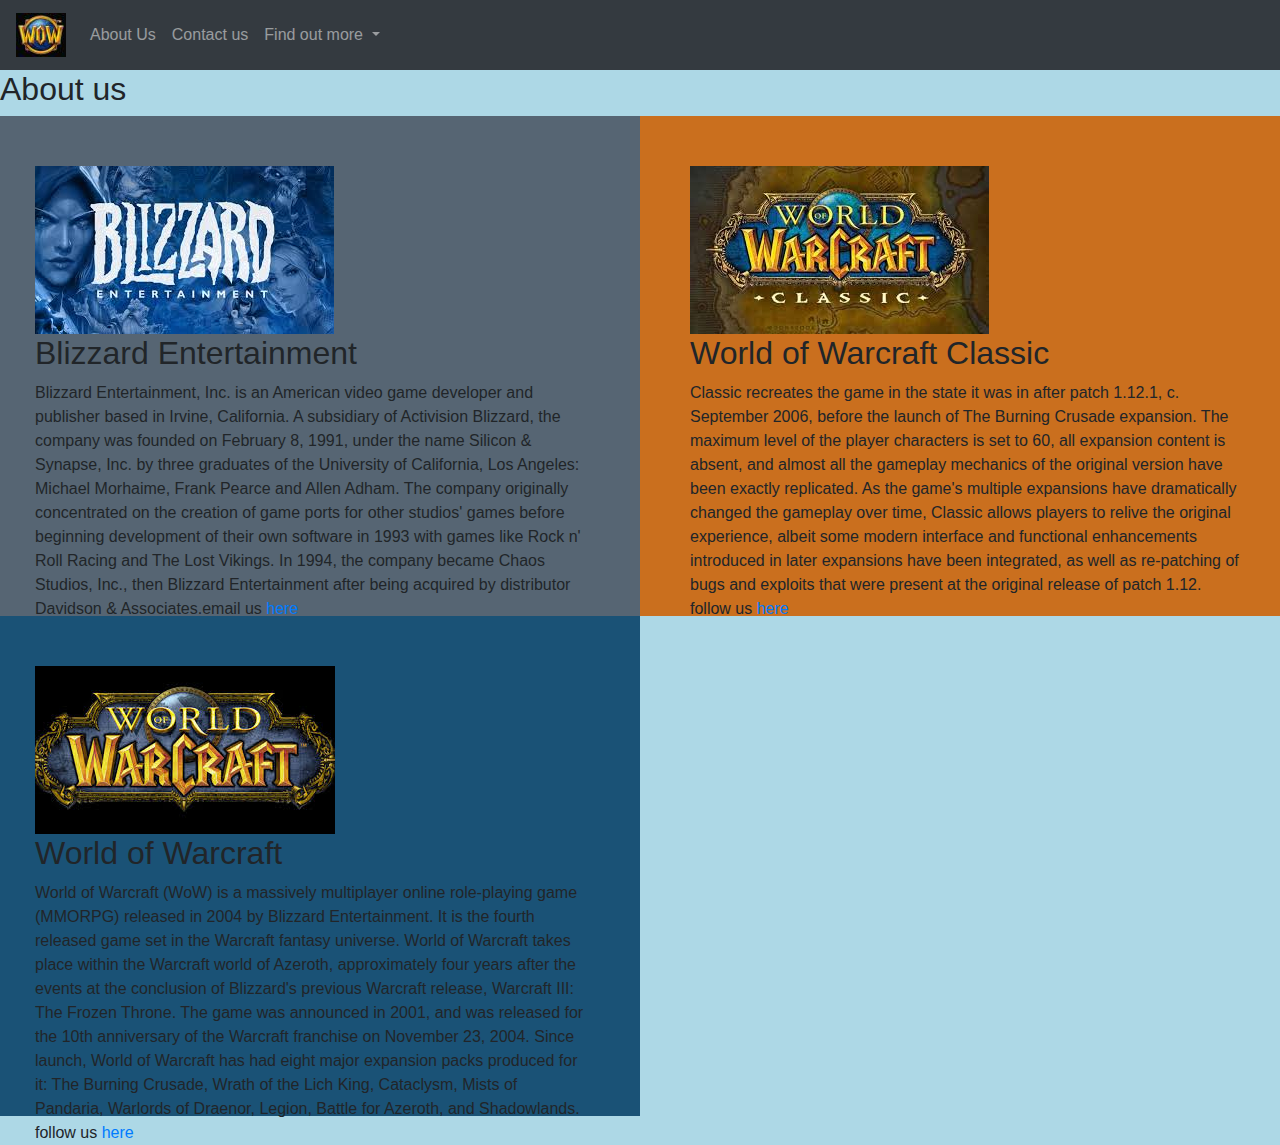
<file: About us.html>
<!DOCTYPE html>
<html lang="en">
    <head>
        <title>About us</title>
        <meta charset="utf-8">
        <meta name="viewport" content="width=device-width, initial-scale=1">
        <link rel="stylesheet" href="https://maxcdn.bootstrapcdn.com/bootstrap/4.5.2/css/bootstrap.min.css">
        <link rel="stylesheet" type="text/css" href="css/style.css">
        <script src="https://ajax.googleapis.com/ajax/libs/jquery/3.5.1/jquery.min.js"></script>
        <script src="https://cdnjs.cloudflare.com/ajax/libs/popper.js/1.16.0/umd/popper.min.js"></script>
        <script src="https://maxcdn.bootstrapcdn.com/bootstrap/4.5.2/js/bootstrap.min.js"></script> 
    </head>

<body>
      <nav class="navbar navbar-expand-sm bg-dark navbar-dark sticky-top">
                        <a class="navbar-brand" href="index.html">
                            <img src="images/test5.jpg" class="d-block w-100" alt="...">
                        </a>
                        <button class="navbar-toggler" type="button" data-toggle="collapse" data-target="#collapsibleNavbar">
                            <span class="navbar-toggler-icon"></span>
                        </button>
                        <div class="collapse navbar-collapse" id="collapsibleNavbar">
                            <ul class="navbar-nav">
                                <li class="nav-item">
                                    <a class="nav-link" href="About%20us.html">About Us</a>
                                </li>
                                <li class="nav-item">
                                    <a class="nav-link" href="Contact%20us.html">Contact us</a>
                                </li>
                                <li class="nav-item dropdown">
                                    <a class="nav-link dropdown-toggle" href="#" id="navbardrop" data-toggle="dropdown">
                                        Find out more
                                    </a>
                                    <div class="dropdown-menu">
                                        <a class="dropdown-item" href="Race.html">Races</a>
                                        <a class="dropdown-item" href="class.html">Class</a>
                                    </div> 
                                </li>
                            </ul>
                        </div>  
                    </nav>
<h2>About us</h2>

<div class="row">
  <div class="column" style="background-color:#566573;">
      <img src="images/Blizzard.jpg" alt="...">
    <h2>Blizzard Entertainment</h2>
      
    <p>Blizzard Entertainment, Inc. is an American video game developer and publisher based in Irvine, California. A subsidiary of Activision Blizzard, the company was founded on February 8, 1991, under the name Silicon & Synapse, Inc. by three graduates of the University of California, Los Angeles: Michael Morhaime, Frank Pearce and Allen Adham. The company originally concentrated on the creation of game ports for other studios' games before beginning development of their own software in 1993 with games like Rock n' Roll Racing and The Lost Vikings. In 1994, the company became Chaos Studios, Inc., then Blizzard Entertainment after being acquired by distributor Davidson & Associates.email us<a href="https://outlook.office365.com/mail/inbox"> here</a></p>
  </div>
  <div class="column" style="background-color:#CA6F1E;">
      <img src="images/wow%20c.jpg" alt="...">
      
    <h2>World of Warcraft Classic</h2>
      
      
    <p>Classic recreates the game in the state it was in after patch 1.12.1, c. September 2006, before the launch of The Burning Crusade expansion. The maximum level of the player characters is set to 60, all expansion content is absent, and almost all the gameplay mechanics of the original version have been exactly replicated. As the game's multiple expansions have dramatically changed the gameplay over time, Classic allows players to relive the original experience, albeit some modern interface and functional enhancements introduced in later expansions have been integrated, as well as re-patching of bugs and exploits that were present at the original release of patch 1.12. follow us <a href="https://twitter.com/Warcraft?ref_src=twsrc%5Egoogle%7Ctwcamp%5Eserp%7Ctwgr%5Eauthor"> here</a></p>
  </div>
    <div class="column" style="background-color:#1A5276;">
        <img src="images/wow.jpg" alt="...">
        
    <h2>World of Warcraft</h2>
      
    <p>World of Warcraft (WoW) is a massively multiplayer online role-playing game (MMORPG) released in 2004 by Blizzard Entertainment. It is the fourth released game set in the Warcraft fantasy universe. World of Warcraft takes place within the Warcraft world of Azeroth, approximately four years after the events at the conclusion of Blizzard's previous Warcraft release, Warcraft III: The Frozen Throne. The game was announced in 2001, and was released for the 10th anniversary of the Warcraft franchise on November 23, 2004. Since launch, World of Warcraft has had eight major expansion packs produced for it: The Burning Crusade, Wrath of the Lich King, Cataclysm, Mists of Pandaria, Warlords of Draenor, Legion, Battle for Azeroth, and Shadowlands. follow us<a href="https://twitter.com/Warcraft?ref_src=twsrc%5Egoogle%7Ctwcamp%5Eserp%7Ctwgr%5Eauthor"> here</a></p>
  </div>
    
</div>

    </body>
</html>
</file>
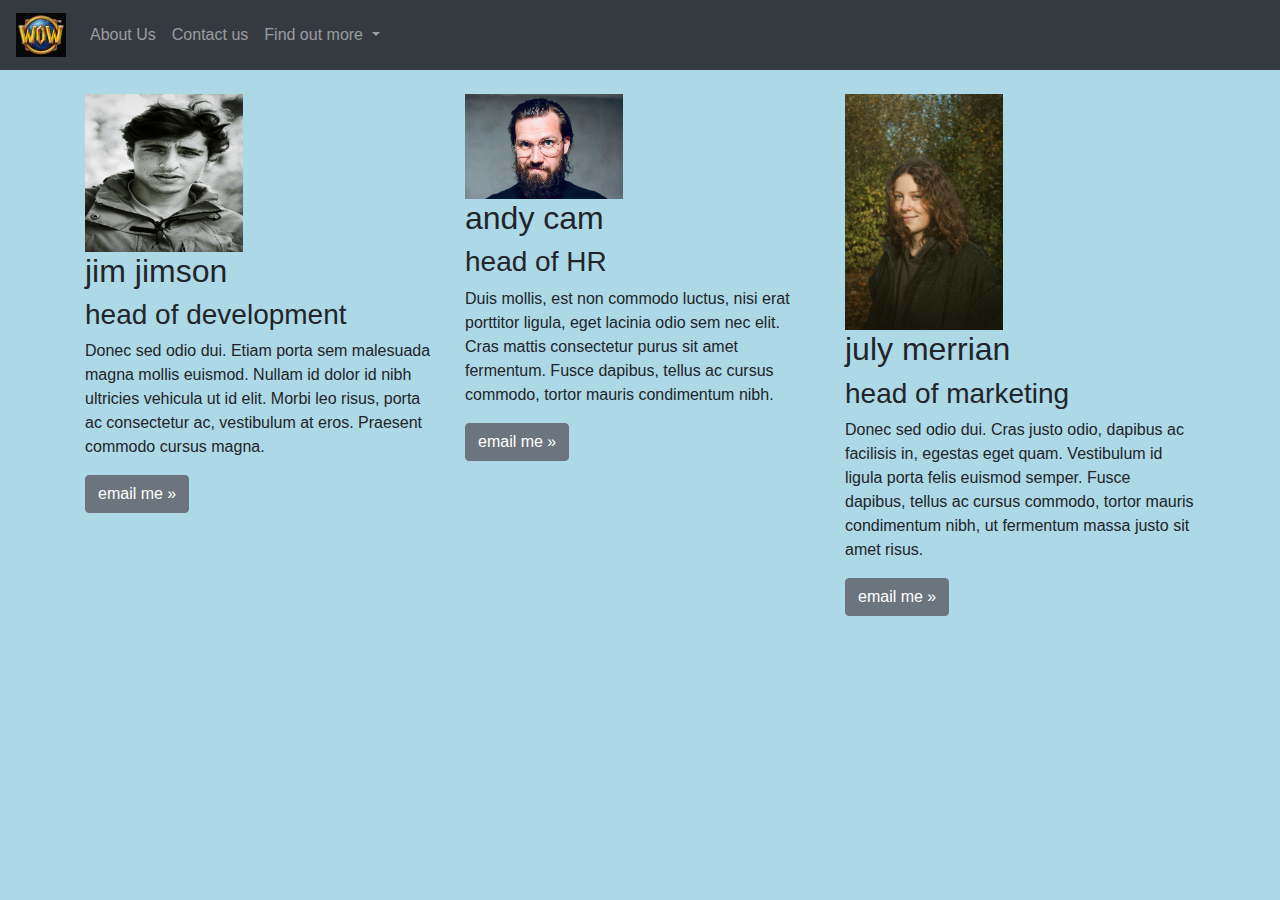
<file: Contact us.html>
<!DOCTYPE html>
<html lang="en">
    <head>
        <title>Contact us</title>
        <meta charset="utf-8">
        <meta name="viewport" content="width=device-width, initial-scale=1">
        <link rel="stylesheet" href="https://maxcdn.bootstrapcdn.com/bootstrap/4.5.2/css/bootstrap.min.css">
        <link rel="stylesheet" type="text/css" href="css/style.css">
        <script src="https://ajax.googleapis.com/ajax/libs/jquery/3.5.1/jquery.min.js"></script>
        <script src="https://cdnjs.cloudflare.com/ajax/libs/popper.js/1.16.0/umd/popper.min.js"></script>
        <script src="https://maxcdn.bootstrapcdn.com/bootstrap/4.5.2/js/bootstrap.min.js"></script> 
    </head>

    <body>
       <nav class="navbar navbar-expand-sm bg-dark navbar-dark sticky-top">
                        <a class="navbar-brand" href="index.html">
                            <img src="images/test5.jpg" class="d-block w-100" alt="...">
                        </a>
                        <button class="navbar-toggler" type="button" data-toggle="collapse" data-target="#collapsibleNavbar">
                            <span class="navbar-toggler-icon"></span>
                        </button>
                        <div class="collapse navbar-collapse" id="collapsibleNavbar">
                            <ul class="navbar-nav">
                                <li class="nav-item">
                                    <a class="nav-link" href="About%20us.html">About Us</a>
                                </li>
                                <li class="nav-item">
                                    <a class="nav-link" href="Contact%20us.html">Contact us</a>
                                </li>
                                <li class="nav-item dropdown">
                                    <a class="nav-link dropdown-toggle" href="#" id="navbardrop" data-toggle="dropdown">
                                        Find out more
                                    </a>
                                    <div class="dropdown-menu">
                                        <a class="dropdown-item" href="Race.html">Races</a>
                                        <a class="dropdown-item" href="class.html">Class</a>
                                    </div> 
                                </li>
                            </ul>
                        </div>  
                    </nav>


        <div class="container marketing">
            <br>
            <div class="row">
                <div class="col-lg-4">
                    <img src="images/person%201.jpg" alt="Boss" style="width:45%" class="w3-circle w3-hover-opacity">
                    <rect width="100%" height="100%" fill="#777"></rect><text x="50%" y="50%" fill="#777" dy=".3em"></text>
                    <h2>jim jimson</h2>
                    <h3>head of development</h3>
                    <p>Donec sed odio dui. Etiam porta sem malesuada magna mollis euismod. Nullam id dolor id nibh ultricies vehicula ut id elit. Morbi leo risus, porta ac consectetur ac, vestibulum at eros. Praesent commodo cursus magna.</p>
                    <p><a class="btn btn-secondary" href="#" role="button">email me &raquo;</a></p>
                </div>

                <div class="col-lg-4">
                    <img src="images/person%202.jpg" alt="Boss" style="width:45%" class="w3-circle w3-hover-opacity">
                    <h2>andy cam</h2>
                    <h3>head of HR</h3>
                    <p>Duis mollis, est non commodo luctus, nisi erat porttitor ligula, eget lacinia odio sem nec elit. Cras mattis consectetur purus sit amet fermentum. Fusce dapibus, tellus ac cursus commodo, tortor mauris condimentum nibh.</p>
                    <p><a class="btn btn-secondary" href="#" role="button">email me &raquo;</a></p>
                </div>

                <div class="col-lg-4">
                    <img src="images/person%203.jpg" alt="Boss" style="width:45%" class="w3-circle w3-hover-opacity">
                    <h2>july merrian</h2>
                    <h3>head of marketing</h3>
                    <p>Donec sed odio dui. Cras justo odio, dapibus ac facilisis in, egestas eget quam. Vestibulum id ligula porta felis euismod semper. Fusce dapibus, tellus ac cursus commodo, tortor mauris condimentum nibh, ut fermentum massa justo sit amet risus.</p>
                    <p><a class="btn btn-secondary" href="#" role="button">email me &raquo;</a></p>
                </div>
            </div>
        </div>

















            </body>             
        </html>
</file>
<file: css/style.css>
html,
body {
    height: 100%;
}

.carousel,
.item,
.active {
    height: 100%;
}


.carousel-inner {
    height: 100%;
}


.fill {
    width: 100%;
    height: 100%;
    background-position: center;
    -webkit-background-size: cover;
    -moz-background-size: cover;
    background-size: cover;
    -o-background-size: cover;
}



.navbar-custom { 
    background-color: #442f26; 
} 

h5 {
    background-color: black;
    color: white;
}

}
.fa:hover {
    opacity: 0.7;
}
p.solid {
    border-style: solid;
}

* {
    box-sizing: border-box;
}


.column {
    float: left;
    width: 50%;
    padding: 10px;
    height: 300px; 
}


.row:after {
    content: "";
    display: table;
    clear: both;
}
body {
    background-color: lightblue;
}

.fa:hover {
    opacity: 0.7;
}

.fa {
    padding: 20px;
    font-size: 30px;
    width: 50px;
    text-align: center;
    text-decoration: none;
    margin: 5px 2px;
}

.fa:hover {
    opacity: 0.7;
}

.fa-facebook {
    background: #3B5998;
    color: white;
}

.fa-twitter {
    background: #55ACEE;
    color: white;
}


.fa-youtube {
    background: #bb0000;
    color: white;
}

button {
   margin: 0px;
   border-radius: 50%;
   width: 120px;
   height: 120px;
   border: none;
   padding: 15px;
   font-family: "Segoe UI", Tahoma, Geneva, Verdana, sans-serif;
   font-weight: bold;
   font-size: 40px;
   border:1px solid black;
}
button:nth-of-type(1){
   margin-left: 40%;
}
button:hover {
   background: black;
   box-shadow: 5px 10px 18px rgb(20, 20, 20);
}

.flex-container {
  display: flex;
  margin: 0;
  padding: 0;
}
.flex-container li {
  list-style: none;
  flex-grow: 1;
}
.twitter {
  background-color: #55acee;
  order: 5;
}
.twitter:hover {
  background-color: #6fb9f1;
}
.facebook {
  background-color: #3b5998;
  order: 3;
}
.facebook:hover {
  background-color: #4365ad;
}
.twitter, 
.facebook,
.twitter:hover, 
.facebook:hover, 
  transition: background-color .5s ease;
}
.flex-container a {
  display: block;
}
.flex-container i {
  color: #fff;
  line-height: 100px;
  width: 100%;
  text-align: center;
}
* {
  box-sizing: border-box;
}

.column {
  float: left;
  width: 50%;
  padding: 50px;
  height: 500px; /* Should be removed. Only for demonstration */
}

.row:after {
  content: "";
  display: table;
  clear: both;
}

@media screen and (max-width: 600px) {
  .column {
    width: 100%;
  }
}
</file>
